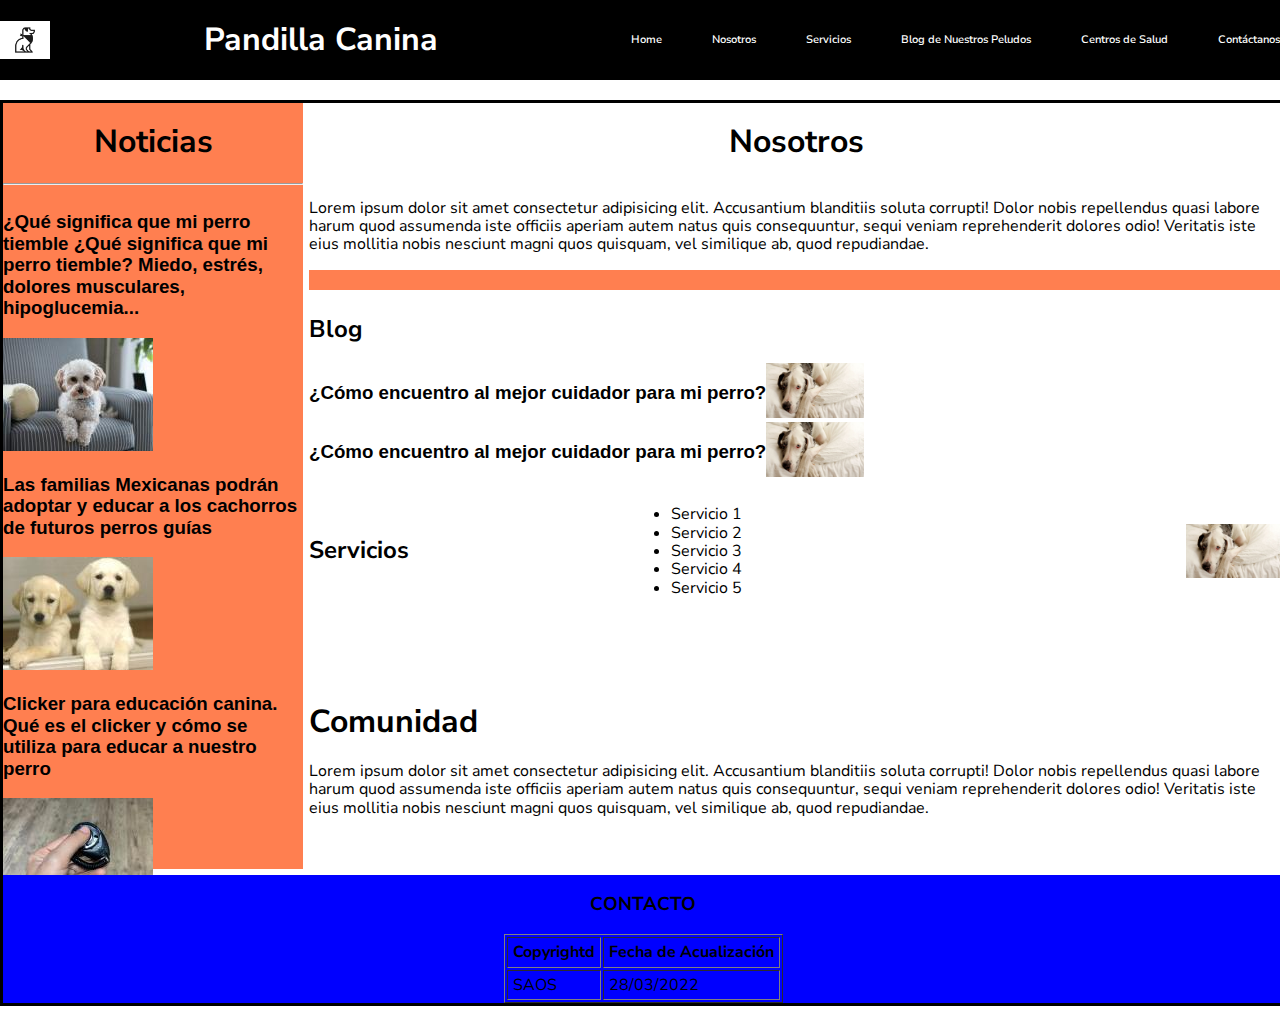
<file: index.html>
<!DOCTYPE html>
<html lang="en">
<head>
    <meta charset="UTF-8">
    <meta http-equiv="X-UA-Compatible" content="IE=edge">
    <meta name="viewport" content="width=device-width, initial-scale=1.0">
    <link rel="preconnect" href="https://fonts.googleapis.com">
    <link rel="preconnect" href="https://fonts.gstatic.com" crossorigin>    
    <link rel="preconnect" href="https://fonts.googleapis.com">
    <link rel="preconnect" href="https://fonts.gstatic.com" crossorigin>
    <link href="https://fonts.googleapis.com/css2?family=Nunito+Sans:wght@200;800&display=swap" rel="stylesheet"> 
    <link rel="stylesheet" href="css/normalize.css">
    <link rel="stylesheet" href="css/estilos.css">
    <title>Pandilla Canina</title>
</head>
<body>
    <section class="fondo__oscuro">
        <header class="header contenedor"> 
            <img class="logo_1" src="./img/logo.jpg" alt="Pandilla Canina">        
            <h1>Pandilla Canina </h1>    
            <nav>
                <ul>
                    <li><a href="index.html">Home</a>  </li>                  
                    <li><a href="nosotros.html">Nosotros</a>  </li>
                    <li><a href="servicios.html"> Servicios</a></li>            
                        
                    <li>  <a href="blogs.html">Blog de Nuestros Peludos</a> </li>
                    <li> <a href="centros_salud.html">Centros de Salud</a></li>
                   
                    <li> <a href="contacto.html">Contáctanos</a> </li>
                </ul>
            </nav>          
        </header>    
    </section>
<main class="contenedor_global">
     <section class="seccion noticias">
       <center> <h1>Noticias</h1></center>
       <hr>
        <div class="nota">
            <h3>¿Qué significa que mi perro tiemble  ¿Qué significa que mi perro tiemble? Miedo, estrés, dolores musculares, hipoglucemia...
            </h3>
            <img src="./img/perro-archivo.r_d.2634-1825-0.jpeg" alt="Mis noticias">
            
        </div>
        <div class="nota">
            <h3>Las familias Mexicanas podrán adoptar y educar a los cachorros de futuros perros guías </h3>
            <img src="./img/futuros-perros-guia.r_d.162-43-0.jpeg" alt="Mis noticias">

        </div>
        <div class="nota">
            <h3>Clicker para educaci&oacute;n canina.
                Qué es el clicker y cómo se utiliza para educar a nuestro perro </h3>
                <img src="./img/clicker-para-educacion-canina.jpeg" alt="Mis noticias">

        </div>
     

    </section>
    <section class="seccion nosotros">
       
        <section class="hero">
            <h1>Nosotros</h1>
           
            <p>Lorem ipsum dolor sit amet consectetur adipisicing elit. Accusantium blanditiis soluta corrupti! Dolor nobis repellendus quasi labore harum quod assumenda iste officiis aperiam autem natus quis consequuntur, sequi veniam reprehenderit dolores odio! Veritatis iste eius mollitia nobis nesciunt magni quos quisquam, vel similique ab, quod repudiandae. </p>
          

        </section>
    



    </section>
    <section class="seccion blog">
        <h2>Blog</h2>
        <div class="seccion_blog">            
            <h3>¿Cómo encuentro al mejor cuidador para mi perro?</h3>
            <img src="./img/LA-TIENDA-DE-UMA-24.jpg" alt="Mis noticias" height="10%" width="10%">
        </div>
        <div class="seccion_blog">            
            <h3>¿Cómo encuentro al mejor cuidador para mi perro?</h3>
            <img src="./img/LA-TIENDA-DE-UMA-24.jpg" alt="Mis noticias" height="10%" width="10%">
        </div>



    </section>
    <section class="seccion servicios">
        <div class="serv">
            <h2>Servicios</h2>
          <ul>
            <li>Servicio 1</li>
            <li>Servicio 2</li>
            <li>Servicio 3</li>
            <li>Servicio 4</li>
            <li>Servicio 5</li>
         </ul>
         <br>
        <img src="./img/LA-TIENDA-DE-UMA-24.jpg" alt="Mis noticias" height="10%" width="10%">
        </div>

    </section>
    <section class="seccion comunidad">
        <h1>Comunidad</h1>
           
        <p>Lorem ipsum dolor sit amet consectetur adipisicing elit. Accusantium blanditiis soluta corrupti! Dolor nobis repellendus quasi labore harum quod assumenda iste officiis aperiam autem natus quis consequuntur, sequi veniam reprehenderit dolores odio! Veritatis iste eius mollitia nobis nesciunt magni quos quisquam, vel similique ab, quod repudiandae. </p>
      
    </section>
    <section class="seccion pie">
        <footer>
     <center>   <a href="contacto.html"><h3>CONTACTO</h3></a>
        <table class="footer_tabla" border="1" cellpadding="5px">
            <tr>
                <th>Copyrightd</th>
                <th>Fecha de Acualización</th>                    
            </tr>
            <tr>
                <td>SAOS</td>
                <td>28/03/2022</td>    

           
        </table>
    </center>
    </footer>
    </section>
</main>

  
    
</body>
</html>
</file>
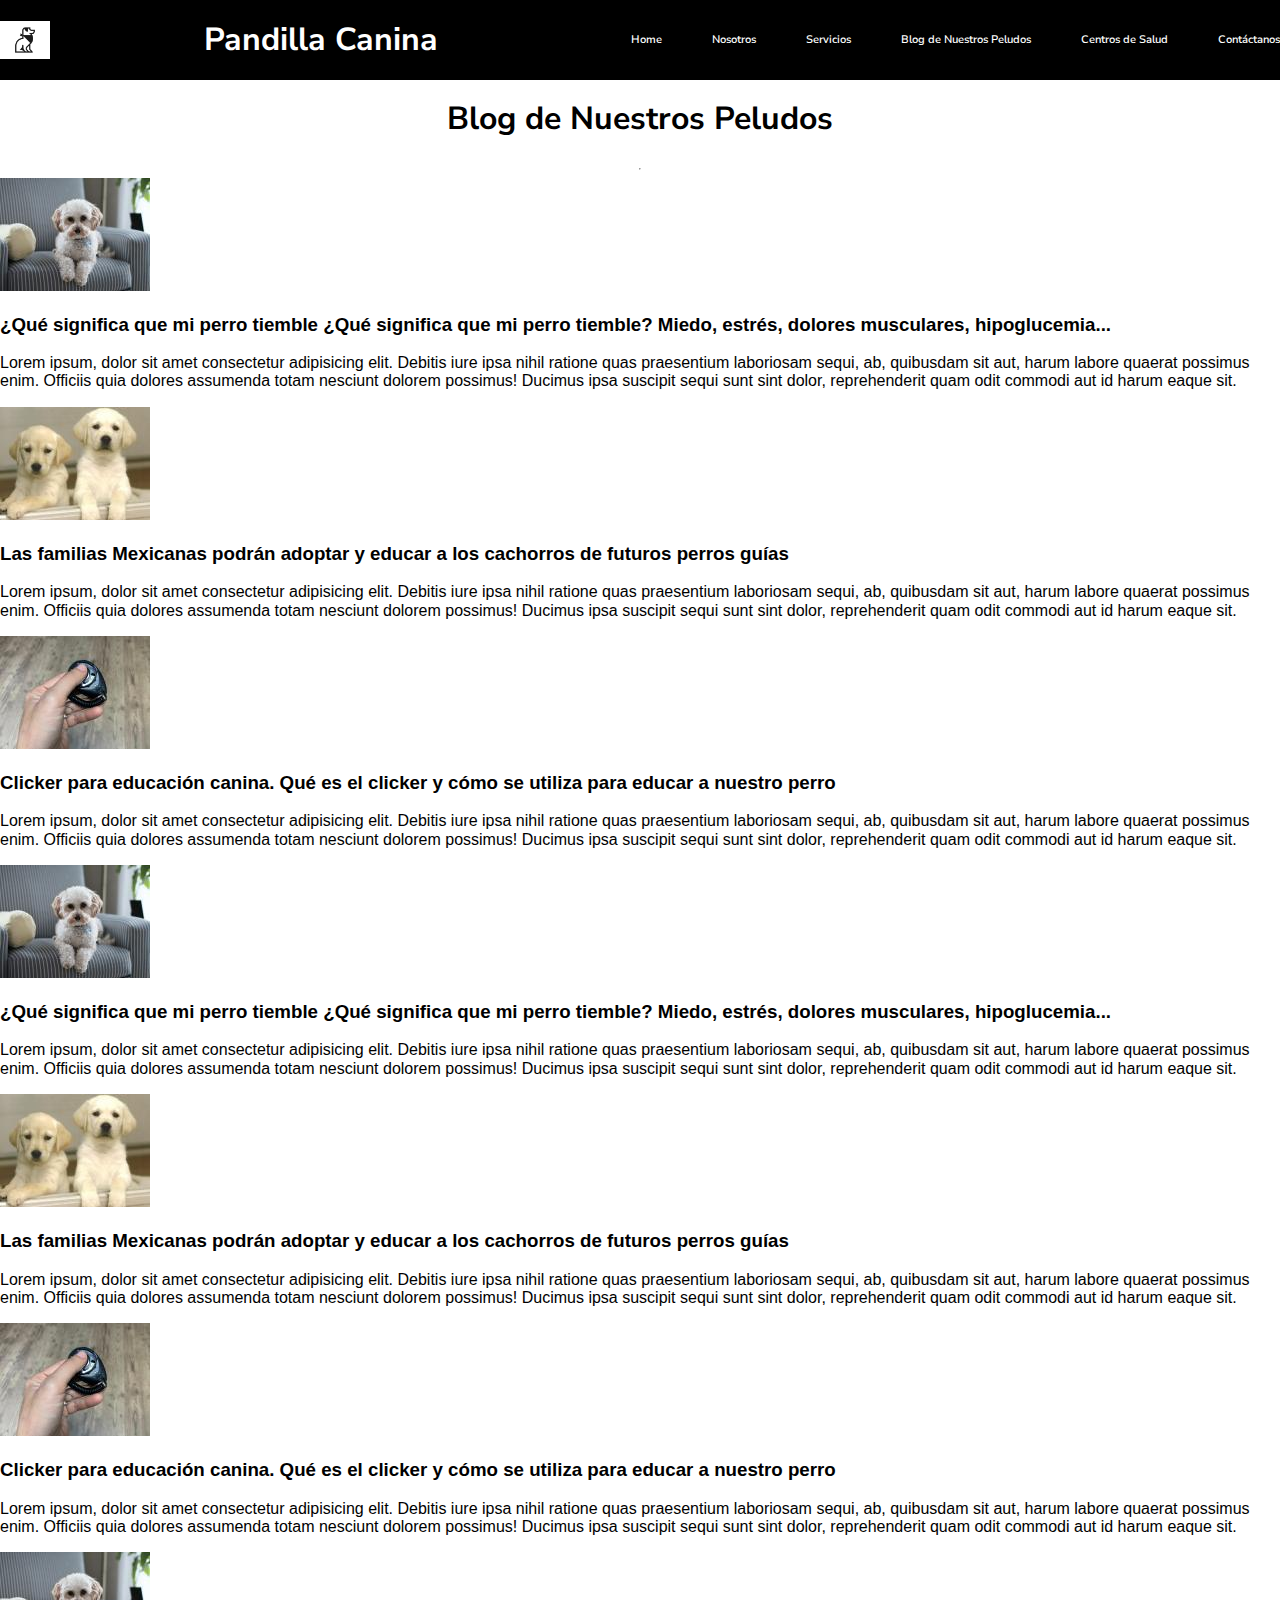
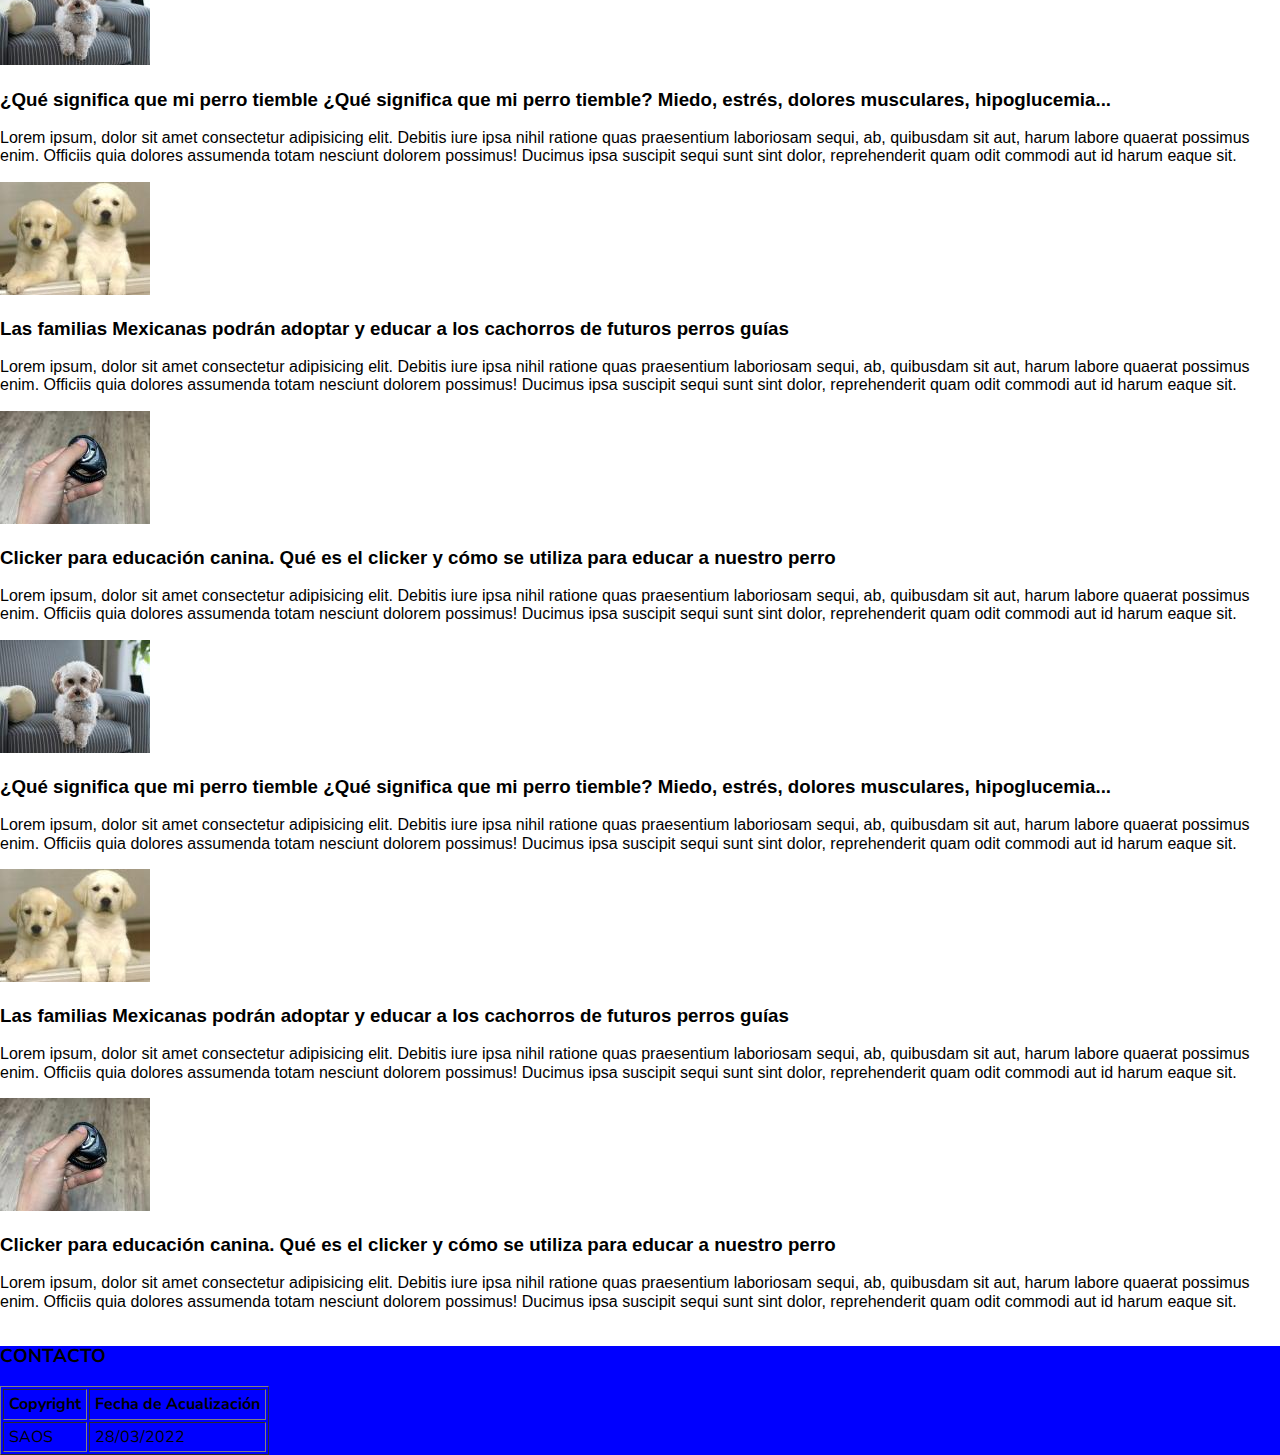
<file: blogs.html>
<!DOCTYPE html>
<html lang="en">
<head>
    <meta charset="UTF-8">
    <meta http-equiv="X-UA-Compatible" content="IE=edge">
    <meta name="viewport" content="width=device-width, initial-scale=1.0">
    <link rel="preconnect" href="https://fonts.googleapis.com">
<link rel="preconnect" href="https://fonts.gstatic.com" crossorigin>

<link rel="preconnect" href="https://fonts.googleapis.com">
<link rel="preconnect" href="https://fonts.gstatic.com" crossorigin>
<link href="https://fonts.googleapis.com/css2?family=Nunito+Sans:wght@200;800&display=swap" rel="stylesheet"> 
    <link rel="stylesheet" href="./css/normalize.css">
    <link rel="stylesheet" href="./css/estilos.css">
    <title>Servicios</title>
</head>
<body>
<section class="fondo__oscuro">

    <header class="header contenedor"> 
        <img class="logo_1" src="./img/logo.jpg" alt="Pandilla Canina">        
        <h1>Pandilla Canina </h1>    
        <nav>
            <ul>
                <li><a href="index.html">Home</a>  </li>                 
                <li><a href="nosotros.html">Nosotros</a>  </li>
                <li><a href="servicios.html"> Servicios</a></li>            
                    
                <li>  <a href="blogs.html">Blog de Nuestros Peludos</a> </li>
                <li> <a href="centros_salud.html">Centros de Salud</a></li>
               
                <li> <a href="contacto.html">Contáctanos</a> </li>
            </ul>
        </nav>      

    </header>    
</section>
   
    
    

    <main>
       
      
        <section class="servicios_blog">   
            
            <center> <h1>Blog de Nuestros Peludos</h1></center>
            <section class="blog_nota">
               
                <hr>
                 <div class="blog nota">
                    <img src="./img/perro-archivo.r_d.2634-1825-0.jpeg" alt="Mis noticias">
                     <h3>¿Qué significa que mi perro tiemble  ¿Qué significa que mi perro tiemble? Miedo, estrés, dolores musculares, hipoglucemia...
                     </h3>
                     <p>Lorem ipsum, dolor sit amet consectetur adipisicing elit. Debitis iure ipsa nihil ratione quas praesentium laboriosam sequi, ab, quibusdam sit aut, harum labore quaerat possimus enim. Officiis quia dolores assumenda totam nesciunt dolorem possimus! Ducimus ipsa suscipit sequi sunt sint dolor, reprehenderit quam odit commodi aut id harum eaque sit.</p>
                    
                     
                 </div>
                 <div class="blog_nota nota">
                    <img src="./img/futuros-perros-guia.r_d.162-43-0.jpeg" alt="Mis noticias">
                     <h3>Las familias Mexicanas podrán adoptar y educar a los cachorros de futuros perros guías </h3>
                     <p>Lorem ipsum, dolor sit amet consectetur adipisicing elit. Debitis iure ipsa nihil ratione quas praesentium laboriosam sequi, ab, quibusdam sit aut, harum labore quaerat possimus enim. Officiis quia dolores assumenda totam nesciunt dolorem possimus! Ducimus ipsa suscipit sequi sunt sint dolor, reprehenderit quam odit commodi aut id harum eaque sit.</p>
                    
         
                 </div>
                 <div class="blog_nota nota">
                    <img src="./img/clicker-para-educacion-canina.jpeg" alt="Mis noticias">
         


                     <h3>Clicker para educaci&oacute;n canina.
                         Qué es el clicker y cómo se utiliza para educar a nuestro perro </h3>
                         <p>Lorem ipsum, dolor sit amet consectetur adipisicing elit. Debitis iure ipsa nihil ratione quas praesentium laboriosam sequi, ab, quibusdam sit aut, harum labore quaerat possimus enim. Officiis quia dolores assumenda totam nesciunt dolorem possimus! Ducimus ipsa suscipit sequi sunt sint dolor, reprehenderit quam odit commodi aut id harum eaque sit.</p>
                       
                 </div>

                 <div class="blog_nota nota">
                    <img src="./img/perro-archivo.r_d.2634-1825-0.jpeg" alt="Mis noticias">
                     <h3>¿Qué significa que mi perro tiemble  ¿Qué significa que mi perro tiemble? Miedo, estrés, dolores musculares, hipoglucemia...
                     </h3>
                     <p>Lorem ipsum, dolor sit amet consectetur adipisicing elit. Debitis iure ipsa nihil ratione quas praesentium laboriosam sequi, ab, quibusdam sit aut, harum labore quaerat possimus enim. Officiis quia dolores assumenda totam nesciunt dolorem possimus! Ducimus ipsa suscipit sequi sunt sint dolor, reprehenderit quam odit commodi aut id harum eaque sit.</p>
                    
                     
                 </div>
                 <div class="blog_nota nota">
                    <img src="./img/futuros-perros-guia.r_d.162-43-0.jpeg" alt="Mis noticias">
                     <h3>Las familias Mexicanas podrán adoptar y educar a los cachorros de futuros perros guías </h3>
                     <p>Lorem ipsum, dolor sit amet consectetur adipisicing elit. Debitis iure ipsa nihil ratione quas praesentium laboriosam sequi, ab, quibusdam sit aut, harum labore quaerat possimus enim. Officiis quia dolores assumenda totam nesciunt dolorem possimus! Ducimus ipsa suscipit sequi sunt sint dolor, reprehenderit quam odit commodi aut id harum eaque sit.</p>
                    
         
                 </div>
                 <div class="blog_nota nota">
                    <img src="./img/clicker-para-educacion-canina.jpeg" alt="Mis noticias">
         


                     <h3>Clicker para educaci&oacute;n canina.
                         Qué es el clicker y cómo se utiliza para educar a nuestro perro </h3>
                         <p>Lorem ipsum, dolor sit amet consectetur adipisicing elit. Debitis iure ipsa nihil ratione quas praesentium laboriosam sequi, ab, quibusdam sit aut, harum labore quaerat possimus enim. Officiis quia dolores assumenda totam nesciunt dolorem possimus! Ducimus ipsa suscipit sequi sunt sint dolor, reprehenderit quam odit commodi aut id harum eaque sit.</p>
                       
                 </div>
                 <div class="blog_nota nota">
                    <img src="./img/perro-archivo.r_d.2634-1825-0.jpeg" alt="Mis noticias">
                     <h3>¿Qué significa que mi perro tiemble  ¿Qué significa que mi perro tiemble? Miedo, estrés, dolores musculares, hipoglucemia...
                     </h3>
                     <p>Lorem ipsum, dolor sit amet consectetur adipisicing elit. Debitis iure ipsa nihil ratione quas praesentium laboriosam sequi, ab, quibusdam sit aut, harum labore quaerat possimus enim. Officiis quia dolores assumenda totam nesciunt dolorem possimus! Ducimus ipsa suscipit sequi sunt sint dolor, reprehenderit quam odit commodi aut id harum eaque sit.</p>
                    
                     
                 </div>
                 <div class="blog_nota nota">
                    <img src="./img/futuros-perros-guia.r_d.162-43-0.jpeg" alt="Mis noticias">
                     <h3>Las familias Mexicanas podrán adoptar y educar a los cachorros de futuros perros guías </h3>
                     <p>Lorem ipsum, dolor sit amet consectetur adipisicing elit. Debitis iure ipsa nihil ratione quas praesentium laboriosam sequi, ab, quibusdam sit aut, harum labore quaerat possimus enim. Officiis quia dolores assumenda totam nesciunt dolorem possimus! Ducimus ipsa suscipit sequi sunt sint dolor, reprehenderit quam odit commodi aut id harum eaque sit.</p>
                    
         
                 </div>
                 <div class="blog_nota nota">
                    <img src="./img/clicker-para-educacion-canina.jpeg" alt="Mis noticias">
         


                     <h3>Clicker para educaci&oacute;n canina.
                         Qué es el clicker y cómo se utiliza para educar a nuestro perro </h3>
                         <p>Lorem ipsum, dolor sit amet consectetur adipisicing elit. Debitis iure ipsa nihil ratione quas praesentium laboriosam sequi, ab, quibusdam sit aut, harum labore quaerat possimus enim. Officiis quia dolores assumenda totam nesciunt dolorem possimus! Ducimus ipsa suscipit sequi sunt sint dolor, reprehenderit quam odit commodi aut id harum eaque sit.</p>
                       
                 </div>
                 <div class="blog_nota nota">
                    <img src="./img/perro-archivo.r_d.2634-1825-0.jpeg" alt="Mis noticias">
                     <h3>¿Qué significa que mi perro tiemble  ¿Qué significa que mi perro tiemble? Miedo, estrés, dolores musculares, hipoglucemia...
                     </h3>
                     <p>Lorem ipsum, dolor sit amet consectetur adipisicing elit. Debitis iure ipsa nihil ratione quas praesentium laboriosam sequi, ab, quibusdam sit aut, harum labore quaerat possimus enim. Officiis quia dolores assumenda totam nesciunt dolorem possimus! Ducimus ipsa suscipit sequi sunt sint dolor, reprehenderit quam odit commodi aut id harum eaque sit.</p>
                    
                     
                 </div>
                 <div class="blog_nota nota">
                    <img src="./img/futuros-perros-guia.r_d.162-43-0.jpeg" alt="Mis noticias">
                     <h3>Las familias Mexicanas podrán adoptar y educar a los cachorros de futuros perros guías </h3>
                     <p>Lorem ipsum, dolor sit amet consectetur adipisicing elit. Debitis iure ipsa nihil ratione quas praesentium laboriosam sequi, ab, quibusdam sit aut, harum labore quaerat possimus enim. Officiis quia dolores assumenda totam nesciunt dolorem possimus! Ducimus ipsa suscipit sequi sunt sint dolor, reprehenderit quam odit commodi aut id harum eaque sit.</p>
                    
         
                 </div>
                 <div class="blog_nota nota">
                    <img src="./img/clicker-para-educacion-canina.jpeg" alt="Mis noticias">
         


                     <h3>Clicker para educaci&oacute;n canina.
                         Qué es el clicker y cómo se utiliza para educar a nuestro perro </h3>
                         <p>Lorem ipsum, dolor sit amet consectetur adipisicing elit. Debitis iure ipsa nihil ratione quas praesentium laboriosam sequi, ab, quibusdam sit aut, harum labore quaerat possimus enim. Officiis quia dolores assumenda totam nesciunt dolorem possimus! Ducimus ipsa suscipit sequi sunt sint dolor, reprehenderit quam odit commodi aut id harum eaque sit.</p>
                       
                 </div>

        </section>

        <footer class="seccion1 contacto" >
		
            <a href="contacto.html"><h3>CONTACTO</h3></a>
            <table class="footer_tabla" border="1" cellpadding="5px">
                <tr>
                    <th>Copyright</th>
                    <th>Fecha de Acualización</th>                    
                </tr>
                <tr>
                    <td>SAOS</td>
                    <td>28/03/2022</td>               
            </table>
    
    
    
        </footer>
    
        </main> 

   
   

</body>
</html>
</file>
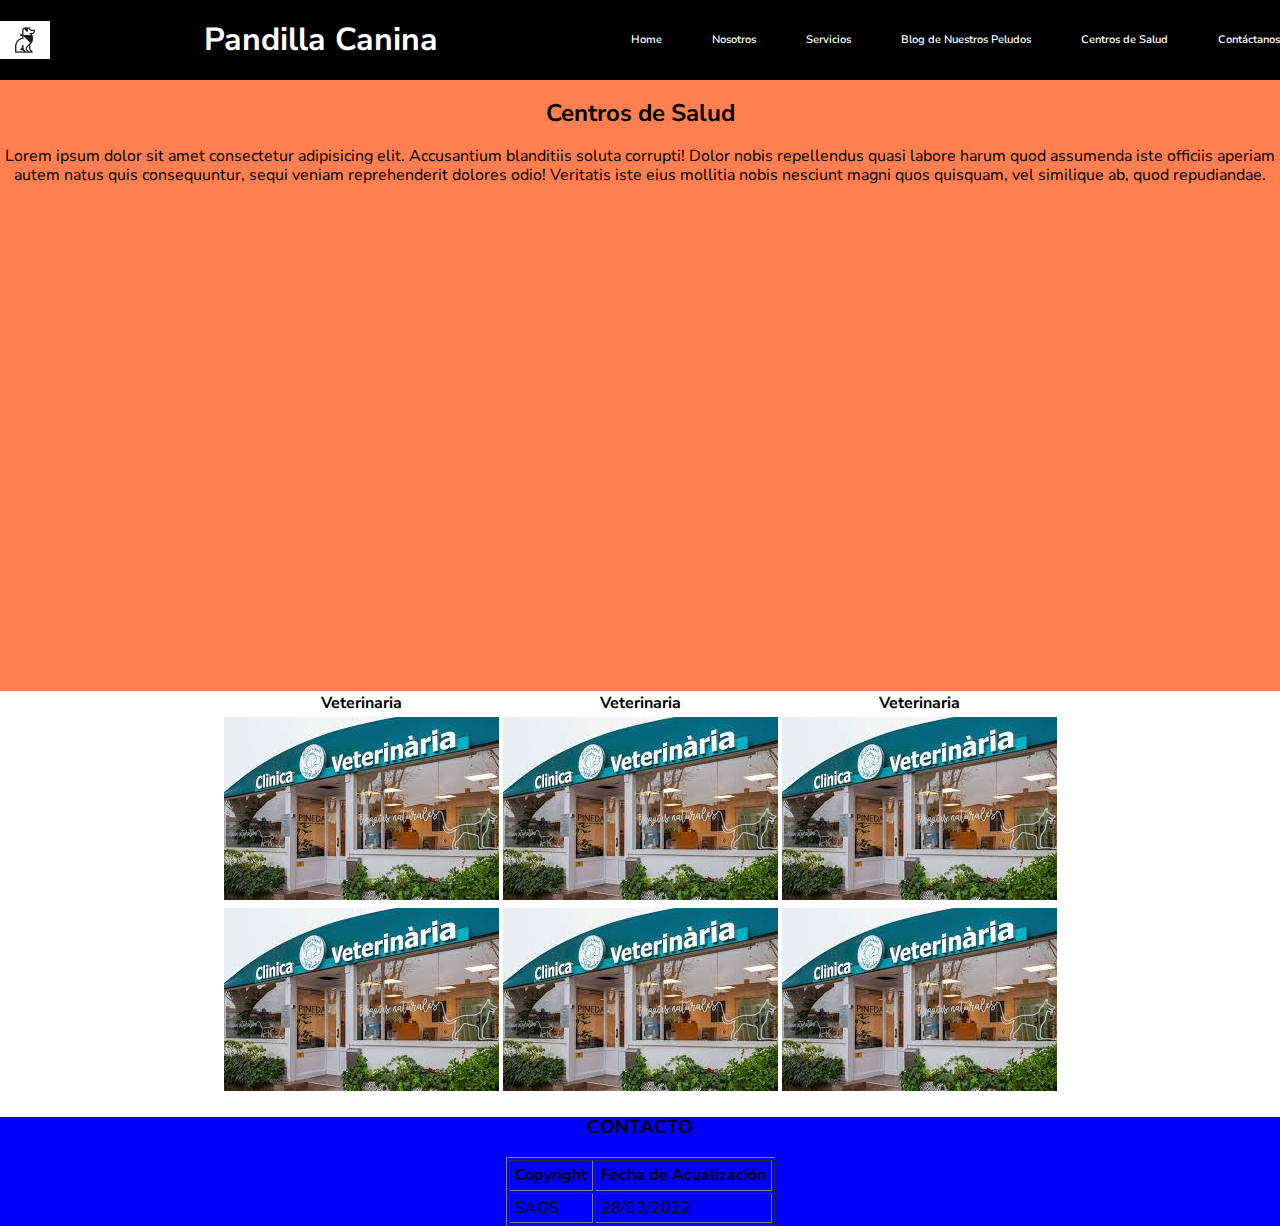
<file: centros_salud.html>
<!DOCTYPE html>
<html lang="en">
<head>
    <meta charset="UTF-8">
    <meta http-equiv="X-UA-Compatible" content="IE=edge">
    <meta name="viewport" content="width=device-width, initial-scale=1.0">
    <link rel="preconnect" href="https://fonts.googleapis.com">
<link rel="preconnect" href="https://fonts.gstatic.com" crossorigin>

<link rel="preconnect" href="https://fonts.googleapis.com">
<link rel="preconnect" href="https://fonts.gstatic.com" crossorigin>
<link href="https://fonts.googleapis.com/css2?family=Nunito+Sans:wght@200;800&display=swap" rel="stylesheet"> 
    <link rel="stylesheet" href="./css/normalize.css">
    <link rel="stylesheet" href="./css/estilos.css">
    <title>Servicios</title>
</head>
<body>
    <section class="fondo__oscuro">
        <header class="header contenedor"> 
            <img class="logo_1" src="./img/logo.jpg" alt="Pandilla Canina">        
            <h1>Pandilla Canina </h1>    
            <nav>
                <ul> 
                    <li><a href="index.html">Home</a>  </li>               
                    <li><a href="nosotros.html">Nosotros</a>  </li>
                    <li><a href="servicios.html"> Servicios</a></li> 
                        
                    <li>  <a href="blogs.html">Blog de Nuestros Peludos</a> </li>
                    <li> <a href="centros_salud.html">Centros de Salud</a></li>
                    
                    <li> <a href="contacto.html">Contáctanos</a> </li>
                </ul>
            </nav>      

        </header>    
    </section>
   
 
    <main class="contenedor_salud">
          <section class="seccion1 nosotros">
           <center>   <h2>Centros de Salud</h2>
                <p>Lorem ipsum dolor sit amet consectetur adipisicing elit. Accusantium blanditiis soluta corrupti! Dolor nobis repellendus quasi labore harum quod assumenda iste officiis aperiam autem natus quis consequuntur, sequi veniam reprehenderit dolores odio! Veritatis iste eius mollitia nobis nesciunt magni quos quisquam, vel similique ab, quod repudiandae. </p>
       
               <br>
                <br>
         
                  
                <iframe src="https://www.google.com/maps/embed?pb=!1m16!1m12!1m3!1d15054.846790044317!2d-99.13030931011657!3d19.38163223232735!2m3!1f0!2f0!3f0!3m2!1i1024!2i768!4f13.1!2m1!1sveterinarias%20cerca!5e0!3m2!1ses-419!2smx!4v1649703109123!5m2!1ses-419!2smx" width="600" height="450" style="border:0;" allowfullscreen="" loading="lazy" referrerpolicy="no-referrer-when-downgrade"></iframe>
            </center>

            </section>
        


    </main>
    
    <section class="centros_all">
              
               
        <table align="center">
        
            <tr>
                <th>
                  Veterinaria
                </th>
                <th>
                  Veterinaria
                </th>
                <th>
                  Veterinaria
                 </th>                    
           
            
            <tr>
                   
                <td><img src="./img/veterinaira.jpg" with="300px" heigth="300px"alt="Veterinaria">
                </td>
                <td><img src="./img/veterinaira.jpg" with="300px" heigth="300px"alt="Veterinaria">
                </td>
                <td><img src="./img/veterinaira.jpg" with="300px" heigth="300px"alt="Veterinaria">
                </td>
             </tr>
              
             <tr>
                   
                <td><img src="./img/veterinaira.jpg" with="300px" heigth="300px"alt="Veterinaria">                            </td>
                <td><img src="./img/veterinaira.jpg" with="300px" heigth="300px"alt="Veterinaria">
                </td>
                <td><img src="./img/veterinaira.jpg" with="300px" heigth="300px"alt="Veterinaria">
                </td>
             </tr>

         
    
        </table>
    </center>

<section>




<footer class="seccion1 contacto">		
<center><a href="contacto.html"><h3>CONTACTO</h3></a>
   <table class="footer_tabla" border="1" cellpadding="5px">
       <tr>
          <th>Copyright</th>
          <th>Fecha de Acualización</th>                    
       </tr>
       <tr>
          <td>SAOS</td>
          <td>28/03/2022</td> 
       </tr>              
  </table>
  </center></footer>

</footer>

</body>
</html>
</file>
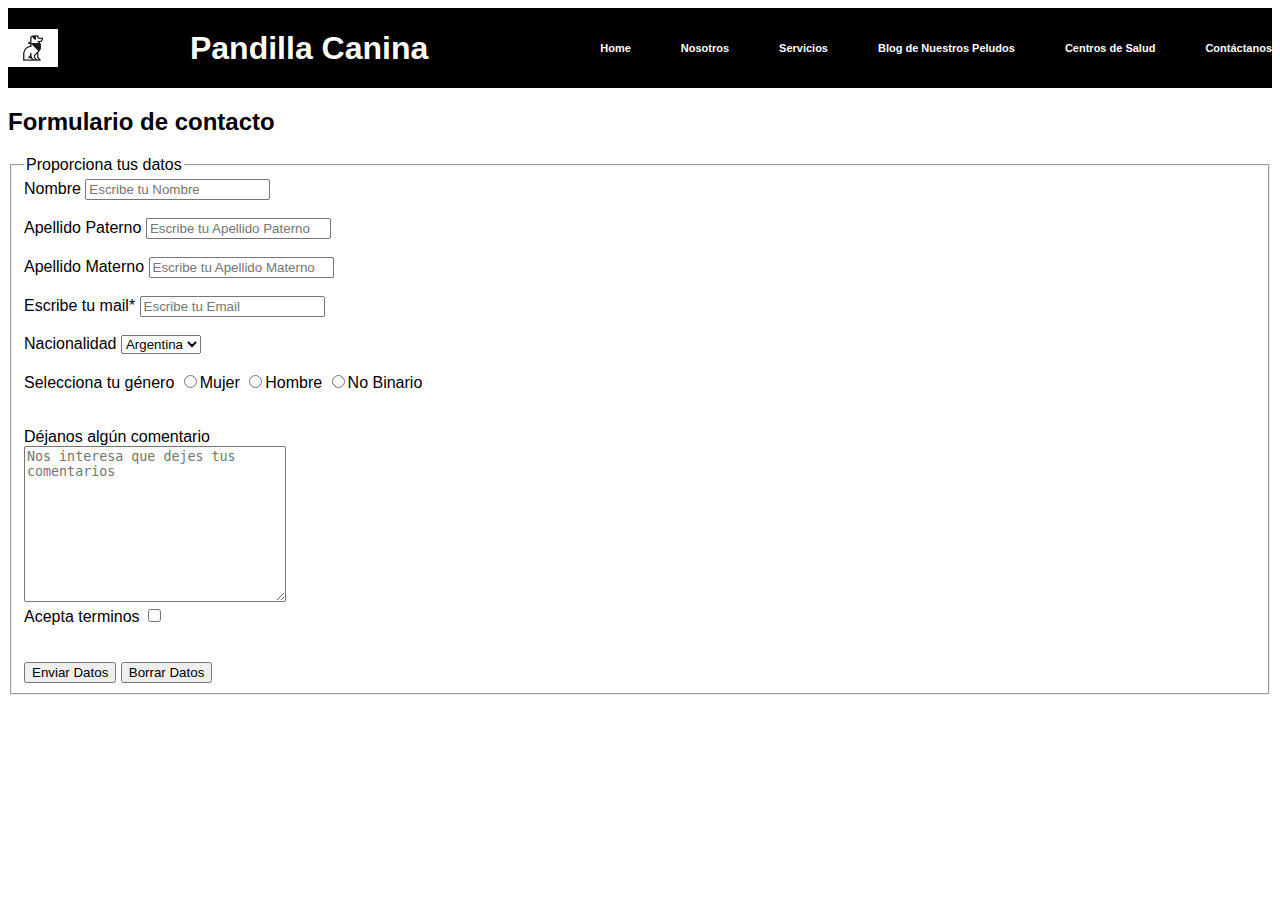
<file: contacto.html>
<!DOCTYPE html>
<html lang="en">
<head>
    <meta charset="UTF-8">
    <meta http-equiv="X-UA-Compatible" content="IE=edge">
    <meta name="viewport" content="width=device-width, initial-scale=1.0">
    <link rel="stylesheet" href="css/estilos.css">
    <title>Nosotros</title>
</head>
<body>
    <section class="fondo__oscuro">

        <header class="header contenedor"> 
            <img class="logo_1" src="./img/logo.jpg" alt="Pandilla Canina">        
            <h1>Pandilla Canina </h1>    
            <nav>
                <ul>
                    <li><a href="index.html">Home</a>  </li>                 
                    <li><a href="nosotros.html">Nosotros</a>  </li>
                    <li><a href="servicios.html"> Servicios</a></li>            
                        
                    <li>  <a href="blogs.html">Blog de Nuestros Peludos</a> </li>
                    <li> <a href="centros_salud.html">Centros de Salud</a></li>                  
                    <li> <a href="contacto.html">Contáctanos</a> </li>
                </ul>
            </nav>      
    
        </header>    
    </section>
    <main>

        <section>
            <h2>Formulario de contacto</h2>
            <form action="">
                <fieldset>
                    <legend>Proporciona tus datos</legend>
                <div>
                    <label for="nombre">Nombre</label>
                    <input type="text" placeholder="Escribe tu Nombre" name="nombre">
                </div>
        
                <br>
                <div>
                    <label for="apellido_p">Apellido Paterno</label>
                    <input type="text" placeholder="Escribe tu Apellido Paterno" name="apellido_p">
                </div>
                <br>
                <div>
                    <label for="apellido_m">Apellido Materno</label>
                    <input type="text" placeholder="Escribe tu Apellido Materno" name="apellido_m">
                </div>

                <br>
                <div>
                    <label for="email">Escribe tu mail*</label>
                    <input type="email" placeholder="Escribe tu Email" name="email" required>
                </div>
                <br>
             
           
                <div>
                    <label for="pais">Nacionalidad</label>
                    <select name="pais" id="">
                        <option value="ARG">Argentina</option>
                        <option value="URU">Uruguay</option>
                        <option value="BO">Bolivia</option>
                        <option value="COL">Colombia</option>
                        <option value="MEX">México</option>
                    </select>
        
                </div>
                <br>
                <div>   
                        <label for="genero">Selecciona tu género</label>
                        <input type="radio" name="genero" value="mujer">Mujer
                        <input type="radio" name="genero" value="hombre">Hombre
                        <input type="radio" name="genero" value="no binario">No Binario
                        
                </div>
                <br>
                <br>
                <div><label for="comentario">Déjanos algún comentario</label>
                <br><textarea name="comentario" id="" cols="30" rows="10" placeholder="Nos interesa que dejes tus comentarios"></textarea>
                
                </div>
                <div>
                    <label for="terminos">Acepta terminos </label>
                    <input type="checkbox" name="terminos">
        
        
                </div>
                
                
        
                    <br><br>
        
                <input type="submit" value="Enviar Datos">
                <input type="reset" value="Borrar Datos">
            </fieldset>
            </form>
        </section>
        



    </main>


</body>
</html>
</file>
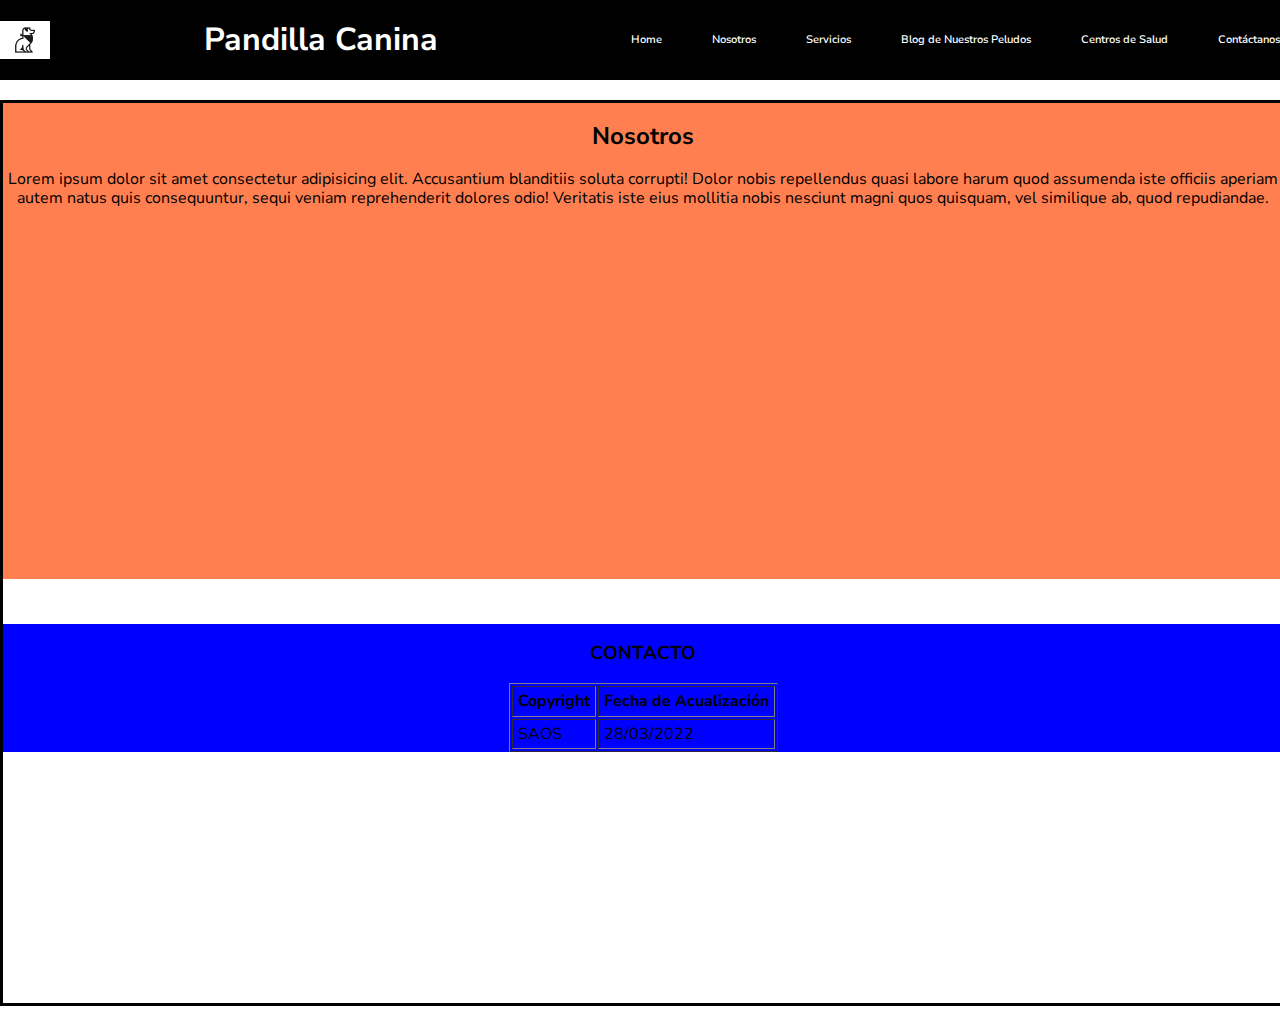
<file: nosotros.html>
<!DOCTYPE html>
<html lang="en">
<head>
    <meta charset="UTF-8">
    <meta http-equiv="X-UA-Compatible" content="IE=edge">
    <meta name="viewport" content="width=device-width, initial-scale=1.0">
    <link rel="preconnect" href="https://fonts.googleapis.com">
<link rel="preconnect" href="https://fonts.gstatic.com" crossorigin>

<link rel="preconnect" href="https://fonts.googleapis.com">
<link rel="preconnect" href="https://fonts.gstatic.com" crossorigin>
<link href="https://fonts.googleapis.com/css2?family=Nunito+Sans:wght@200;800&display=swap" rel="stylesheet"> 
    <link rel="stylesheet" href="./css/normalize.css">
    <link rel="stylesheet" href="./css/estilos.css">
    <title>Servicios</title>
</head>
<body>
    <section class="fondo__oscuro">
        <header class="header contenedor"> 
            <img class="logo_1" src="./img/logo.jpg" alt="Pandilla Canina">        
            <h1>Pandilla Canina </h1>    
            <nav>
                <ul> 
                    <li><a href="index.html">Home</a>  </li>               
                    <li><a href="nosotros.html">Nosotros</a>  </li>
                    <li><a href="servicios.html"> Servicios</a></li> 
                        
                    <li>  <a href="blogs.html">Blog de Nuestros Peludos</a> </li>
                    <li> <a href="centros_salud.html">Centros de Salud</a></li>
                    
                    <li> <a href="contacto.html">Contáctanos</a> </li>
                </ul>
            </nav>      

        </header>    
    </section>
   
 
    <main class="contenedor_nosotros">
          <section class="seccion1 nosotros">
           <center>   <h2>Nosotros</h2>
                <p>Lorem ipsum dolor sit amet consectetur adipisicing elit. Accusantium blanditiis soluta corrupti! Dolor nobis repellendus quasi labore harum quod assumenda iste officiis aperiam autem natus quis consequuntur, sequi veniam reprehenderit dolores odio! Veritatis iste eius mollitia nobis nesciunt magni quos quisquam, vel similique ab, quod repudiandae. </p>
       
               <br>
                <br>
         
                  <iframe width="560" height="315" src="https://www.youtube.com/embed/M8pNE23wP1A" title="YouTube video player" frameborder="0" allow="accelerometer; autoplay; clipboard-write; encrypted-media; gyroscope; picture-in-picture" allowfullscreen></iframe>
            </section></center>

         <footer class="seccion1 contacto">		
            <center>   <a href="contacto.html"><h3>CONTACTO</h3></a>
               <table class="footer_tabla" border="1" cellpadding="5px">
                   <tr>
                      <th>Copyright</th>
                      <th>Fecha de Acualización</th>                    
                   </tr>
                   <tr>
                      <td>SAOS</td>
                      <td>28/03/2022</td> 
                   </tr>              
              </table>
              </center></footer></center>

       	</footer>

    </main>



</body>
</html>
</file>
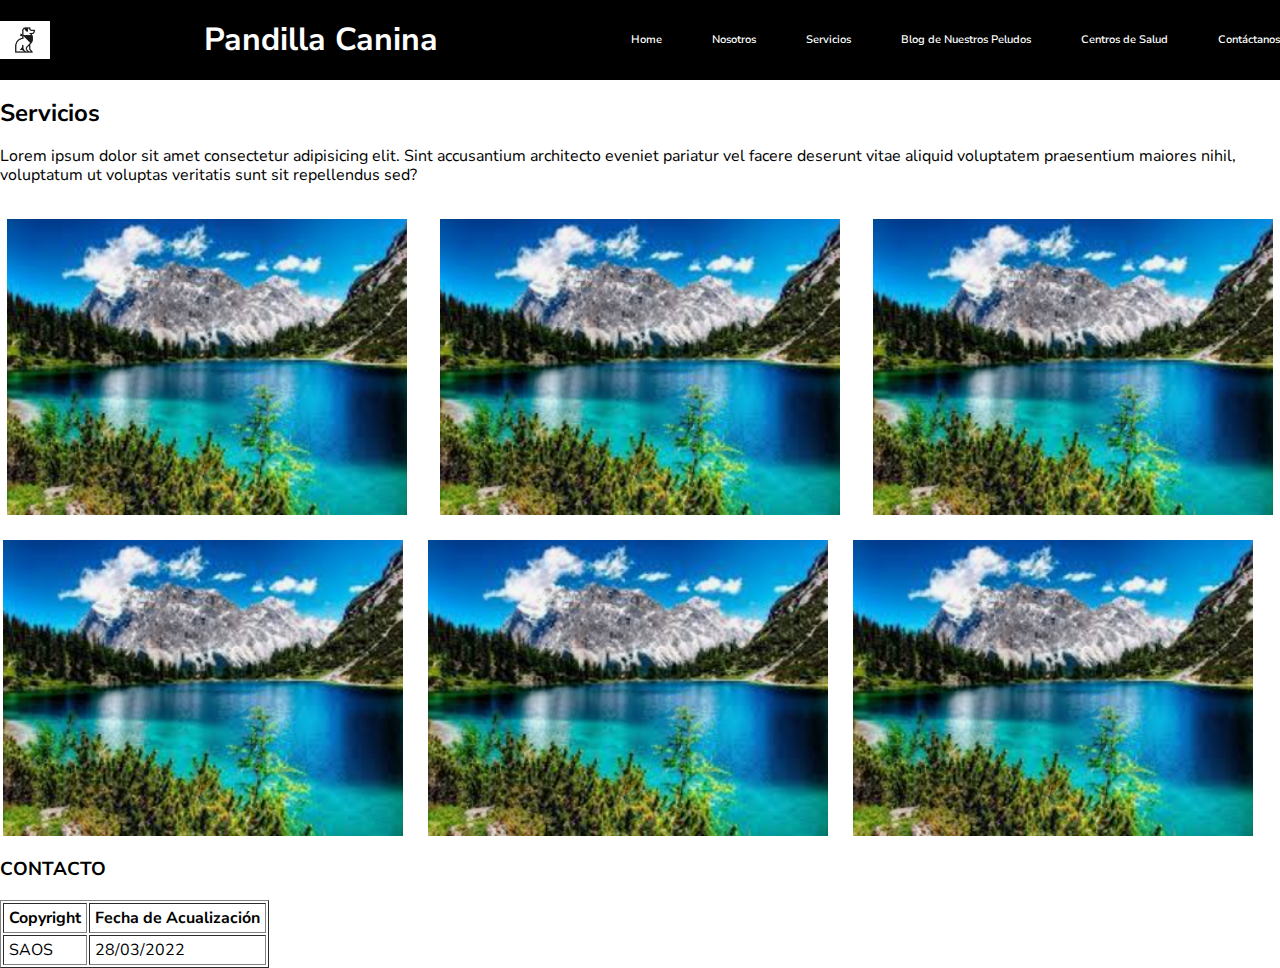
<file: servicios.html>
<!DOCTYPE html>
<html lang="en">
<head>
    <meta charset="UTF-8">
    <meta http-equiv="X-UA-Compatible" content="IE=edge">
    <meta name="viewport" content="width=device-width, initial-scale=1.0">
    <link rel="preconnect" href="https://fonts.googleapis.com">
<link rel="preconnect" href="https://fonts.gstatic.com" crossorigin>

<link rel="preconnect" href="https://fonts.googleapis.com">
<link rel="preconnect" href="https://fonts.gstatic.com" crossorigin>
<link href="https://fonts.googleapis.com/css2?family=Nunito+Sans:wght@200;800&display=swap" rel="stylesheet"> 
    <link rel="stylesheet" href="./css/normalize.css">
    <link rel="stylesheet" href="./css/estilos.css">
    <title>Servicios</title>
</head>
<body>
<section class="fondo__oscuro">

    <header class="header contenedor"> 
        <img class="logo_1" src="./img/logo.jpg" alt="Pandilla Canina">        
        <h1>Pandilla Canina </h1>    
        <nav>
            <ul> 
                <li><a href="index.html">Home</a>  </li>                 
                <li><a href="nosotros.html">Nosotros</a>  </li>
                <li><a href="servicios.html"> Servicios</a></li>            
                    
                <li>  <a href="blogs.html">Blog de Nuestros Peludos</a> </li>
                <li> <a href="centros_salud.html">Centros de Salud</a></li>
               
                <li> <a href="contacto.html">Contáctanos</a> </li>
            </ul>
        </nav>      

    </header>    
</section>
   
    
    

    <main>
       
        <section class="servicios_header">
                 <h2>Servicios</h2>
                 <p>Lorem ipsum dolor sit amet consectetur adipisicing elit. Sint accusantium architecto eveniet pariatur vel facere deserunt vitae aliquid voluptatem praesentium maiores nihil, voluptatum ut voluptas veritatis sunt sit repellendus sed?</p>
                 <br>
                 <section class="servicios_all">
                   <div><center><img src="./img/3.png" alt="Servicio 1" width="400px" heigth="400px"></center></div>
                   <div><img src="./img/3.png" alt="Servicio 2" width="400px" heigth="400px"></div>
                   <div><img src="./img/3.png" alt="Servicio 3" width="400px" heigth="400px"></div>   
                   <div><img src="./img/3.png" alt="Servicio 4" width="400px" heigth="400px"></div>   
                   <div><img src="./img/3.png" alt="Servicio 5" width="400px" heigth="400px"></div>   
                   <div><img src="./img/3.png" alt="Servicio 5" width="400px" heigth="400px"></div>   
      
                   <section>
        </section>



    
        </main> 

    <footer >
		
		<a href="contacto.html"><h3>CONTACTO</h3></a>
        <table class="footer_tabla" border="1" cellpadding="5px">
            <tr>
                <th>Copyright</th>
                <th>Fecha de Acualización</th>                    
            </tr>
            <tr>
                <td>SAOS</td>
                <td>28/03/2022</td>    

           
        </table>



	</footer>

   

</body>
</html>
</file>
<file: css/estilos.css>
html{
    box-sizing: border-box;
    font-size: 62.5%;
}

body {

 font-family: 'Nunito Sans', sans-serif;
 font-size: 1.6rem;

}


.fondo__oscuro{
    background-color: black;
}
/*header*/
.header{
    display: flex;
    justify-content: space-between;
    align-items: center;
    height: 8rem;   
    color:white;
     
 }
 
 .logo_1 {
   max-width: 50px;
   max-height: 50px;
 
 }
 
 nav ul{
     display: flex;
     gap: 5rem;
     font-size: 11px;
     text-align: left;
     text-decoration: none;
 }
 nav ul li{
      list-style: none;
 
 }
 a{
     text-decoration: none;
     cursor: pointer;
     color: inherit;
     font-weight: 600;
 }
 a:hover{
     color:blueviolet ;
     text-decoration: overline;
 }

 

.contenedor_global{

background-color: white;
width: 100vw;
height:  100vh;
border: solid black 3px;
margin: 20px auto;
display:grid ;



grid-template-columns:  300px 1fr 1fr;
grid-template-rows: repeat(9,1fr);
gap:6px;

grid-template-areas:
"noticias nosotros nosotros"
"noticias nosotros nosotros"
"noticias blog blog"
"noticias blog blog"
"noticias servicios servicios"
"noticias servicios servicios"
"noticias comunidad comunidad"
"noticias comunidad comunidad"
"pie pie pie"
;

}

.noticias{
    background-color: coral;
    grid-area: noticias;   
    
}

.nosotros{
  
    grid-area: nosotros;
   
    
}
.blog{
    background-color:white;
    grid-area: blog;
}
.servicios{
    background-color: white;
    grid-area: servicios;
    
}
.comunidad{
    background-color:white;
    grid-area: comunidad;
}
.pie{
    background-color:blue;
    grid-area: pie;
}




.nota{
    font-family: 'Segoe UI', Tahoma, Geneva, Verdana, sans-serif;
    display: flex;
    flex-direction: row;
    flex-wrap:wrap;
    justify-content: center;

   
    

}
.hero{
    background-color: white;   
    display: flex;
    flex-direction: column;
    align-items:center;
    
   
}

.seccion_blog{
    font-family: 'Segoe UI', Tahoma, Geneva, Verdana, sans-serif;
    display: flex;
    flex-direction: row;
    flex-wrap:wrap;
    justify-content:left;

   
    

}

.serv{
    display: flex;
    flex-direction: row;
     align-items: center;
 justify-content: space-between
    

}

.pie{
    display: flex;
    flex-direction: column;
    flex-wrap:wrap;
    justify-content:left;
    align-content: center;
}

@media screen and (max-width:768px){
    .contenedor_global{
        grid-template-columns: 1fr 1fr;
        grid-template-rows: repeat(11,1fr);
        gap:6px;
        grid-template-areas:   
         "nosotros nosotros"
        "nosotros nosotros"
        "blog blog"
        "blog blog"
        "servicios servicios"
        "servicios servicios"
        "comunidad comunidad"
        "comunidad comunidad"
        "noticias noticias"
        "noticias noticias"
        "pie pie"
        "pie pie";
    }
        .noticias{
            background-color: white;;
            
        }
        .pie{
            display: none;
        }

    }




    .contenedor_nosotros{

        background-color: white;
        width: 100vw;
        height:  100vh;
        border: solid black 3px;
        margin: 20px auto;
        display:grid ;        
        
                
        grid-template-columns:   1fr 1fr;
        grid-template-rows: repeat(3,1fr);
        gap:6px;
        
        grid-template-areas:
        "nosotros nosotros"
        "video video"
        "contacto contacto";
        align-items: center;

    }

    .nosotros{
        background-color: coral;
        grid-area: nosotros;   

        display: flex;
        flex-direction: column;
       
        
    }
    .video{

        background-color: green;
        grid-area: video; 
    }
    .contacto{

        background-color: blue;
        grid-area: video; 
        
    }

}

    
@media screen and (max-width:768px){
    .contenedor_nosotros{
        grid-template-columns: 1fr;
        grid-template-rows: repeat(3,1fr);
        gap:6px;
        grid-template-areas:   
        "nosotros"
        "video "
        "contacto ";
    
    }

   


}


.servicios_all{
    background-color: white;       
    display: flex;
    flex-direction: row;           
    align-items:center;
    flex-wrap: wrap;
    justify-content: space-around;
    gap: 20px;   
   
}

@media screen and (max-width:768px){
    .servicios_all{
        background-color: white;       
    display: flex;
    flex-direction: column;           
    align-items:center;
    flex-wrap: wrap;
    justify-content: space-around;
    gap: 20px;   
    
    }

   


}


.blog_nota{

   
    display: flex;
    flex-direction: row; 
    flex-wrap: wrap;
    gap: px; 
    justify-content: space-around;


}

.nota{
    display: block;
    align-items: center;
    align-content: center;
       
}


@media screen and (max-width:768px){
    .nota{
        font-size: small;
        text-align:justify ;
    
    }

   


}

@media screen and (max-width:768px){
    .contenedor_salud{
       
        font-size: small;
        text-align:justify ;
    }

   


}
</file>
